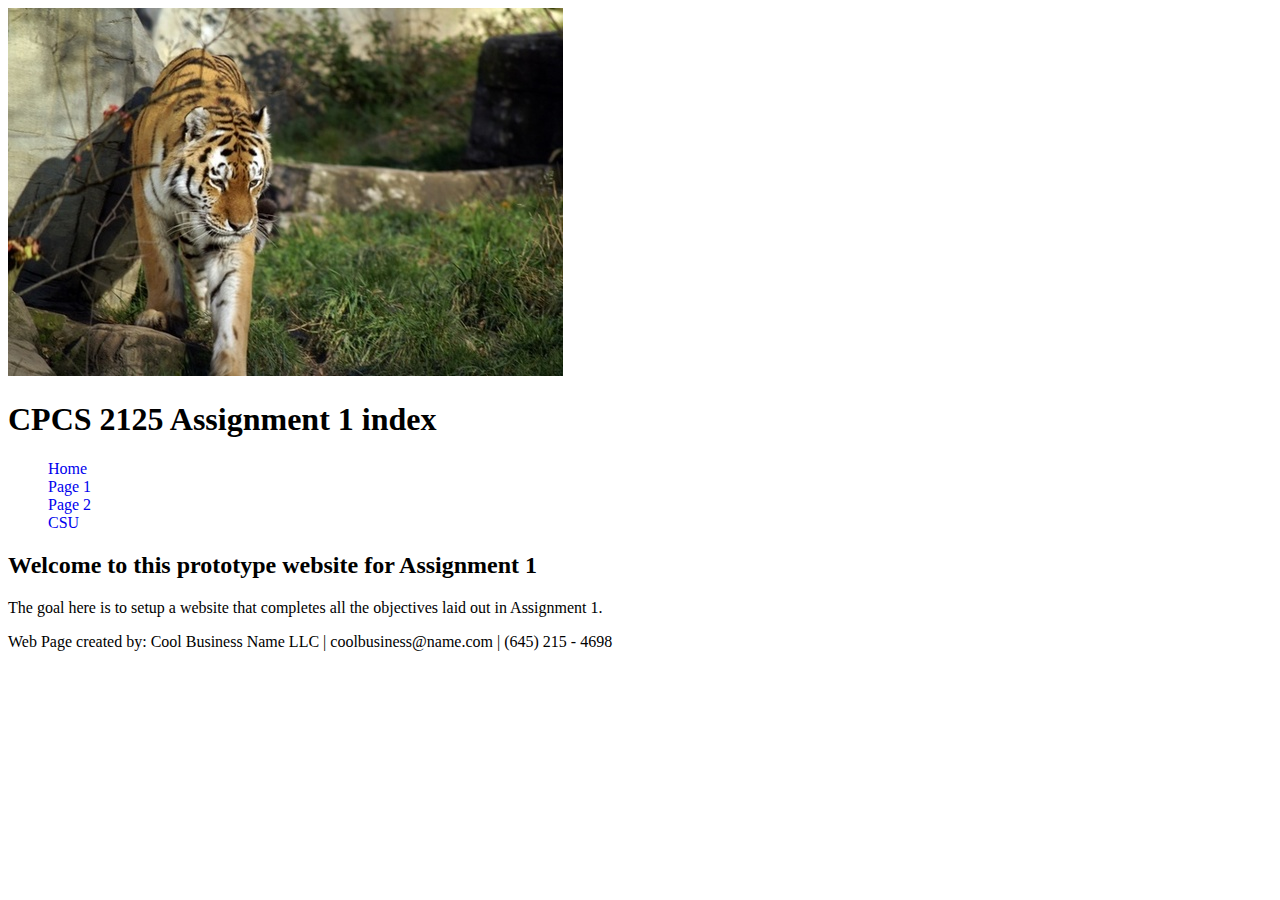
<file: index.html>
<!DOCTYPE html>
<html>
  <head>
    <meta charset="utf-8">
    <meta name="viewport" content="width=device-width">
    <title>CPSC 2125 Assignment 1 index</title>
    <link href="style.css" rel="stylesheet" type="text/css" />
  </head>
  <body>
    <header>
      <img src="Images/tiger.jpg">
      <h1>CPCS 2125 Assignment 1 index</h1>
    </header>
    <nav>
      <ul style ="list-style-type:none;">
        <li><a href="index.html">Home</a></li>
        <li><a href="page1.html">Page 1</a> </li>
        <li><a href="page2.html">Page 2</a> </li>
        <li><a href="https://www.columbusstate.edu/">CSU</a></li>
      </ul>
    </nav>
    <main>
      <h2>Welcome to this prototype website for Assignment 1</h2>
      <p>The goal here is to setup a website that completes all the objectives laid out in Assignment 1.</p>
    </main>
    <footer>
        <p>Web Page created by: Cool Business Name LLC | coolbusiness@name.com | (645) 215 - 4698</p>
      </footer>
    <script src="script.js"></script>
  </body>
</html>
</file>
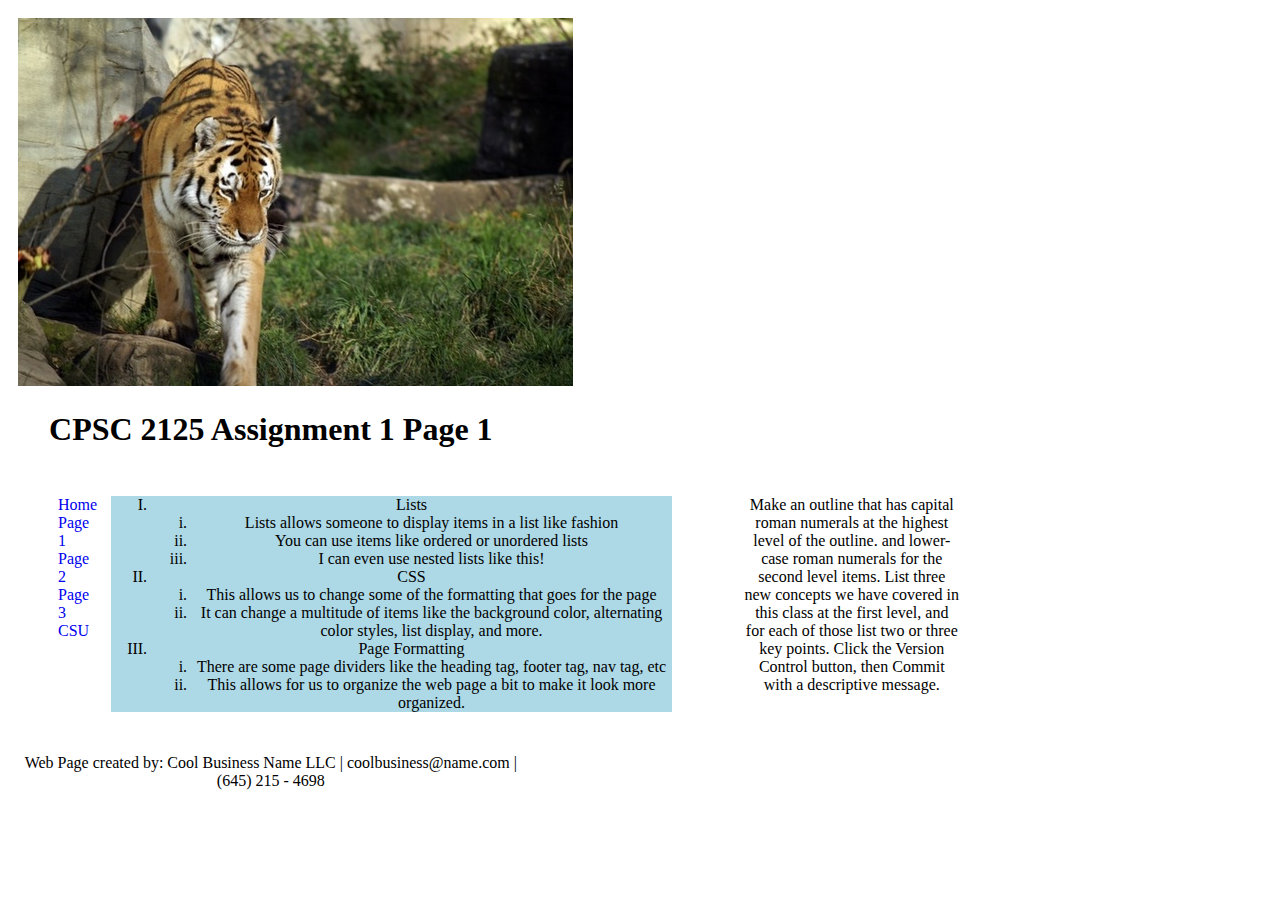
<file: page1.html>
<!DOCTYPE html>
<html>
  <head>
    <meta charset="utf-8">
    <meta name="viewport" content="width=device-width">
    <title>CPSC 2125 Assignment 1 page 1</title>
    <link href="style.css" rel="stylesheet" type="text/css" />
  </head>
  <body>
    <div class="wrapper">
      <div class="header">
        <img src="Images/tiger.jpg">
        <h1>CPSC 2125 Assignment 1 Page 1</h1>
      </div>
      <div class="nav">
        <ul style ="list-style-type:none;">
          <li><a href="index.html">Home</a></li>
          <li><a href="page1.html">Page 1</a> </li>
          <li><a href="page2.html">Page 2</a> </li>
          <li><a href="page3.html">Page 3</a></li>
          <li><a href="https://www.columbusstate.edu/">CSU</a></li>
        </ul>
      </div>
      <div class="content">
        <ol type="I">
          <li>Lists</li>
          <ol type="i">
            <li>Lists allows someone to display items in a list like fashion</li>
            <li>You can use items like ordered or unordered lists</li>
            <li>I can even use nested lists like this!</li>
          </ol>
          <li>CSS</li>
          <ol type="i">
            <li>This allows us to change some of the formatting that goes for the page</li>
            <li>It can change a multitude of items like the background color, alternating color styles, list display, and more.</li>
          </ol>
          <li>Page Formatting</li>
          <ol type="i">
            <li>There are some page dividers like the heading tag, footer tag, nav tag, etc</li>
            <li>This allows for us to organize the web page a bit to make it look more organized.</li>
          </ol>
        </ol>
      </div>
      <div class="sidebar">
        <p>Make an outline that has capital roman numerals at the highest level of the outline. and lower-case
        roman numerals for the second level items. List three new concepts we have covered in this class at
        the first level, and for each of those list two or three key points.
        Click the Version Control button, then Commit with a descriptive message.</p>
      </div>
      <div class="footer">
        <p>Web Page created by: Cool Business Name LLC | coolbusiness@name.com | (645) 215 - 4698</p>
      </div>
      <script src="script.js"></script>
    </div>
  </body>
</html>
</file>
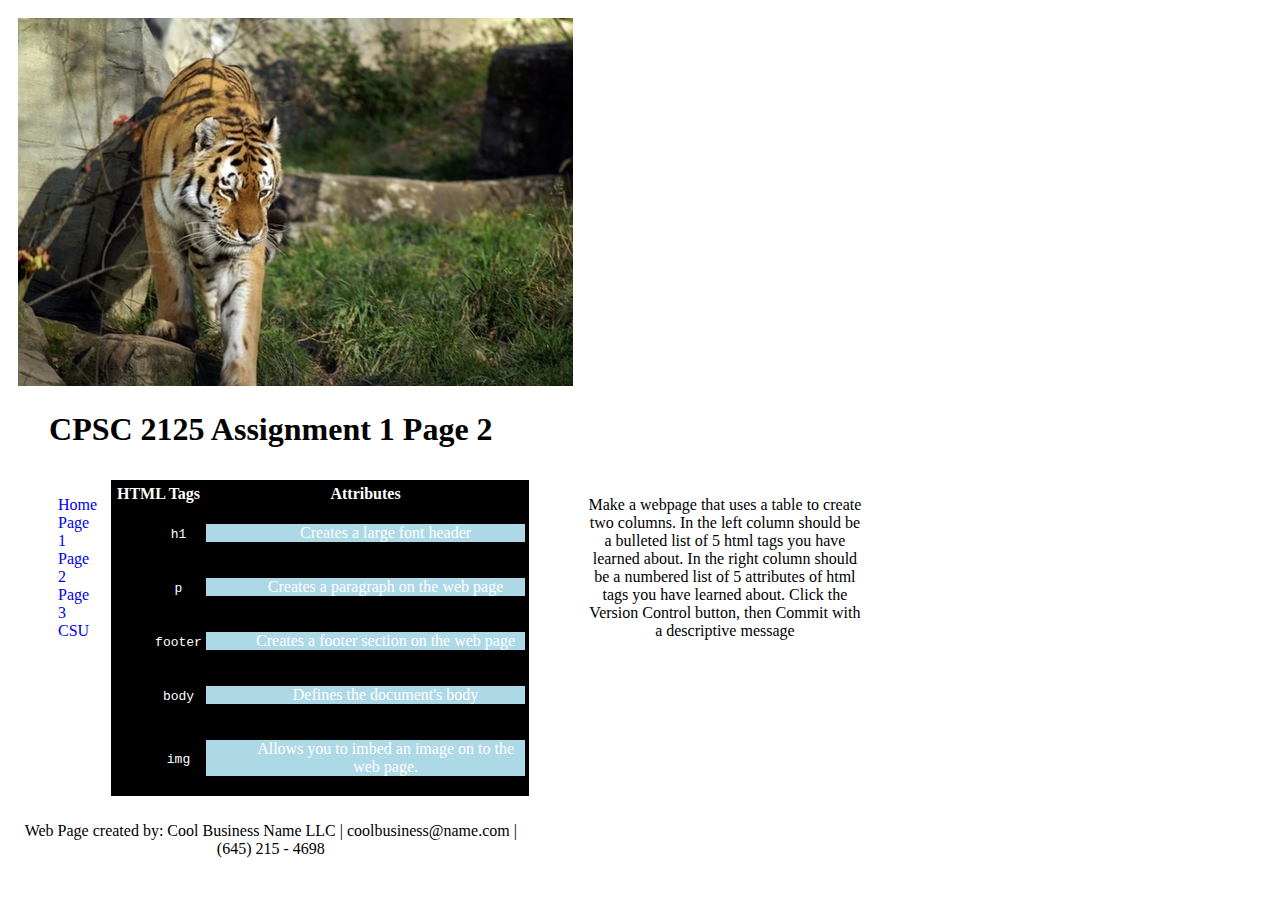
<file: page2.html>
<!DOCTYPE html>
<html>
  <head>
    <meta charset="utf-8">
    <meta name="viewport" content="width=device-width">
    <title>CPSC 2125 Assignment 1 page 2
    </title>
    <link href="style.css" rel="stylesheet" type="text/css" />
  </head>
  <body>
    <div class="wrapper">
      <div class="header">
        <img src="Images/tiger.jpg">
        <h1>CPSC 2125 Assignment 1 Page 2</h1>
      </div>
      <div class="nav">
        <ul style ="list-style-type:none;">
          <li><a href="index.html">Home</a></li>
          <li><a href="page1.html">Page 1</a> </li>
          <li><a href="page2.html">Page 2</a> </li>
          <li><a href="page3.html">Page 3</a></li>
          <li><a href="https://www.columbusstate.edu/">CSU</a></li>
        </ul>
      </div>
      <div class="content">
        <table id="headers">
          <tr>
            <th>HTML Tags</th>
            <th>Attributes</th>
          </tr>
          <tr>
            <td><ul class="a"><code>h1</code></ul></td>
            <td><ol class="c">Creates a large font header</ol></td>
          </tr>
          <tr>
            <td><ul class="a"><code>p</code></ul></td>
            <td><ol class="c">Creates a paragraph on the web page</ol></td>
          </tr>
          <tr>
            <td><ul class="a"><code>footer</code></ul></td>
            <td><ol class="c">Creates a footer section on the web page</ol></td>
          </tr>
          <tr>
            <td><ul class="a"><code>body</code></ul></td>
            <td><ol class="c">Defines the document's body</ol></td>
          </tr>
          <tr>
            <td><ul class="a"><code>img</code></ul></td>
            <td><ol class="c">Allows you to imbed an image on to the web page.</ol></td>
          </tr>
        </table>
      </div>
      <div class="sidebar">
        <p>Make a webpage that uses a table to create two columns. In the left column should be a bulleted list
        of 5 html tags you have learned about. In the right column should be a numbered list of 5 attributes
        of html tags you have learned about.
        Click the Version Control button, then Commit with a descriptive message</p>
      </div>
      <div class="footer">
          <p>Web Page created by: Cool Business Name LLC | coolbusiness@name.com | (645) 215 - 4698</p>
        </div>
      <script src="script.js"></script>
    </div>
  </body>
</html>
</file>
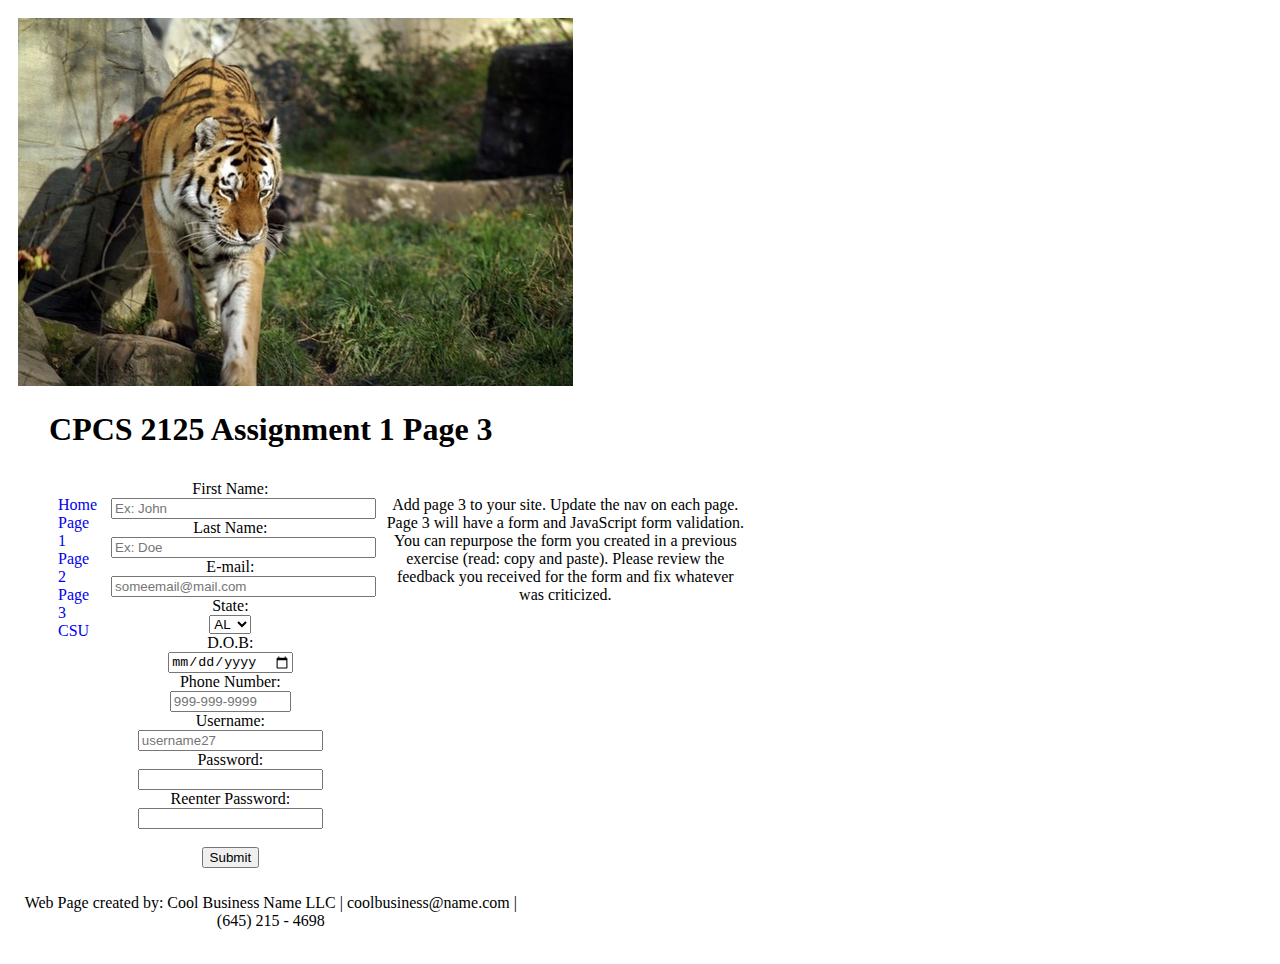
<file: page3.html>
<!DOCTYPE html>
<html>
  <head>
    <meta charset="utf-8">
    <meta name="viewport" content="width=device-width">
    <title>CPSC 2125 Assignment 1 index</title>
    <link href="style.css" rel="stylesheet" type="text/css" />
  </head>
  <body>
    <div class="wrapper">
      <div class="header">
        <img src="Images/tiger.jpg">
        <h1>CPCS 2125 Assignment 1 Page 3</h1>
      </div>
      <div class="nav">
        <ul style ="list-style-type:none;">
          <li><a href="index.html">Home</a></li>
          <li><a href="page1.html">Page 1</a> </li>
          <li><a href="page2.html">Page 2</a> </li>
          <li><a href="page3.html">Page 3</a></li>
          <li><a href="https://www.columbusstate.edu/">CSU</a></li>
        </ul>
      </div>
      <div class="content">
        <form name="myForm" onsubmit="return validateForm()" method="post" action="https://webdevbasics.net/scripts/yoga.php">
            <label for="fName">First Name:</label><br><input type="text" id="fName" name="fName" size="30" maxlength="30" placeholder="Ex: John" required><br>
            <label for="lName">Last Name:</label><br><input type="text" id="lName" name="lName" size="30" maxlength="30" placeholder="Ex: Doe" required><br>

            <label for="myEmail">E-mail:</label><br><input type="email" id="myEmail" name="myEmail" size="30" maxlength="30" placeholder="someemail@mail.com" required><br>

            <label for"state">State:</label><br>
              <select id="state" name="state" size="1" required>
                <option value="al">AL</option>
                <option value="ga">GA</option>
                <option value="fl">FL</option>
              </select><br>

            <label for="DOB">D.O.B:</label><br><input type="date" id="DOB" name="DOB" size="10" maxlength="10" placeholder="MM/DD/YYYY" required><br>

            <label for="phone">Phone Number:</label><br><input type="tel" id="phone" name="phone" size="12" maxlength="12" placeholder="999-999-9999" pattern="[0-9]{3}-[0-9]{3}-[0-9]{4}" required><br>

            <label for="username">Username:</label><br><input type="text" id="username" name="username" size="20" maxlength="20" placeholder="username27" required><br>
            
            <label for="password">Password:</label><br><input type="password" id="password" name="password" size="20" maxlength"20" pattern=".{8,}" title="Eight or more characters" required><br>

            <label for="ReenterPassword">Reenter Password:</label><br><input type="password" id="ReenterPassword" name="ReenterPassword" size="20" maxlength"20" pattern=".{8,}" title="Eight or more characters" required><br>

            <br><input type="submit" value="Submit">

          </form>
      </div>
      <div class="sidebar">
        <p>Add page 3 to your site. Update the nav on each page. Page 3 will have a form and JavaScript
        form validation. You can repurpose the form you created in a previous exercise (read: copy and
        paste). Please review the feedback you received for the form and fix whatever was criticized.</p>
      </div>
      <div class="footer">
          <p>Web Page created by: Cool Business Name LLC | coolbusiness@name.com | (645) 215 - 4698</p>
      </div>
      <script src="script.js"></script>
    </div>
  </body>
</html>
</file>
<file: style.css>
.header {
  text-align: center;
  grid-area: header;
}

.nav {
  grid-area: nav;
  text-align: left;
}

.content {
  text-align: center;
  grid-area: content;
}

.sidebar {
  text-align: center;
  grid-area: sidebar;
}

.footer {
  grid-area: footer;
  text-align: center;
}

.wrapper {
  display: grid;
grid-template-areas: 
'header header header'
'nav content sidebar'
'nav content sidebar'
'footer footer footer';
grid-gap: 10px;
padding: 10px;
}

body {
  background-color:white;
  font-family: "Times New Roman", Times, serif;
}

ol:nth-child(odd){
  background-color: lightblue;
}

h1 {
  font-family: 'Times New Roman', Times, serif;
}

table, th {
  border: 1px solid black;
  background-color: black;
  color: white;
}

a {
  text-decoration: none;
}

/* For mobile phones*/
[class*="wrapper"] {
  width: 100%;
}

@media only screen and (min-width: 600px) {
  /* For Tablets: */
  .header {width: 40.00%;}
  .nav {width: 30.00%;}
  .content {width: 90.00%;}
  .sidebar {width: 40.00%}
  .footer {width: 40.00%}
}

@media only screen and (min-width: 768px) {
  /* For Desktop */
  .header {width: 40.00%;}
  .nav {width: 30.00%;}
  .content {width: 90.00%;}
  .sidebar {width: 40.00%}
  .footer {width: 40.00%}
}
</file>
